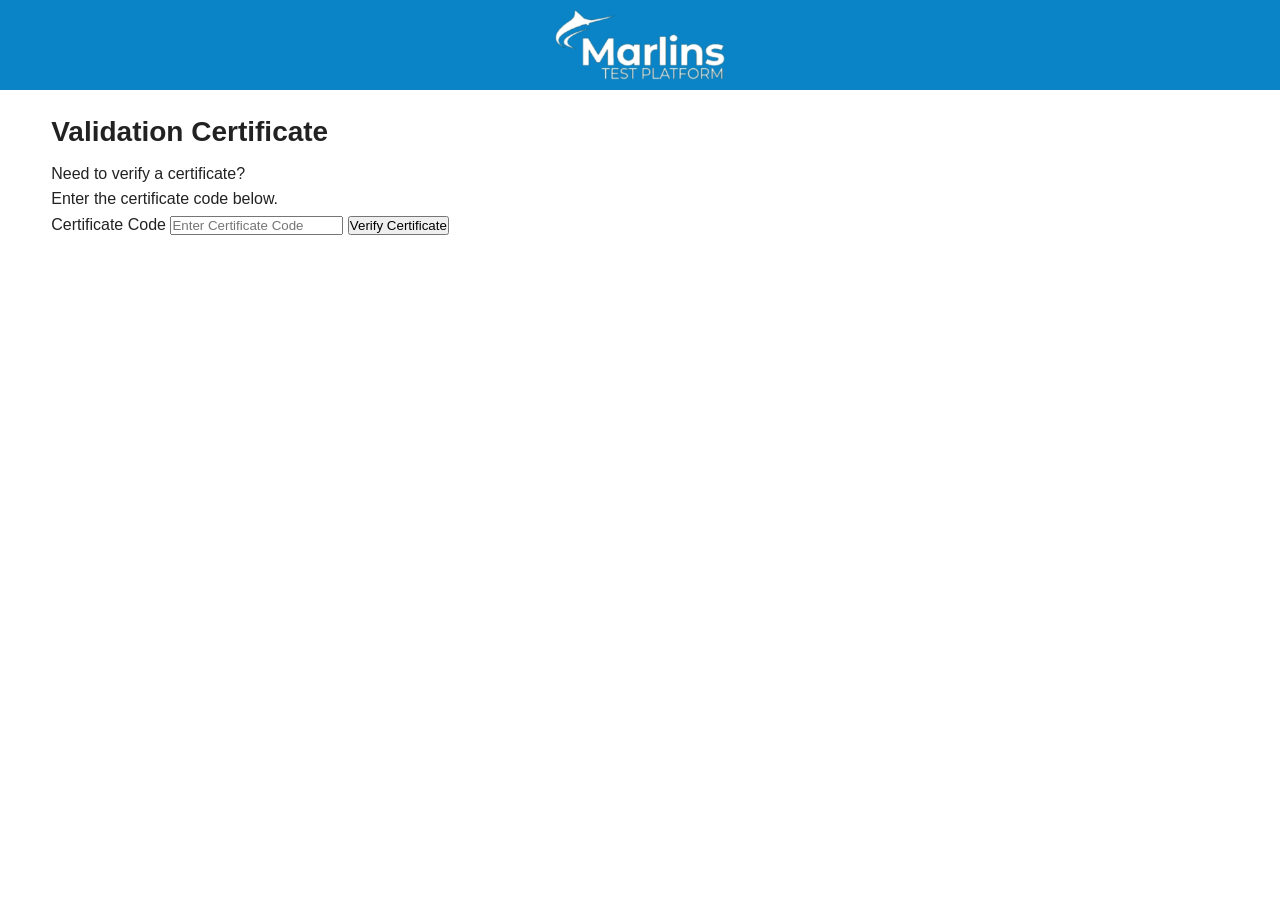
<file: index.html>
<!DOCTYPE html>
<html lang="en">
<head>
    <meta charset="UTF-8">
    <meta name="viewport" content="width=device-width, initial-scale=1.0">
    <title>Validation Certificate</title>

    <link rel="stylesheet" href="css/style.css">
</head>

<body>

<header>
    <img src="images/logo.png" alt="Logo" class="logo">
</header>

<div class="container">

    <h1>Validation Certificate</h1>

    <p>
        Need to verify a certificate?<br>
        Enter the certificate code below.
    </p>

    <label>Certificate Code</label>

    <input
        type="text"
        id="certificate"
        placeholder="Enter Certificate Code">

    <button id="verifyBtn">
        Verify Certificate
    </button>

</div>

<script src="js/script.js"></script>

</body>
</html>
</file>
<file: css/style.css>
/* =====================================================
   RESET
===================================================== */

*{
    margin:0;
    padding:0;
    box-sizing:border-box;
}

html{
    scroll-behavior:smooth;
}

body{
    font-family:Arial, Helvetica, sans-serif;
    background:#fff;
    color:#222;
    line-height:1.6;
}

img{
    max-width:100%;
    display:block;
}

a{
    text-decoration:none;
}

/* =====================================================
   HEADER
===================================================== */

header{
    width:100%;
    height:90px;
    background:#0a84c6;
    display:flex;
    align-items:center;
    justify-content:center;
    padding:0 35px;
}

header a{
    display:flex;
    align-items:center;
}

.logo{
    width:170px;
    height:auto;
    transition:.25s;
}

.logo:hover{
    transform:scale(1.03);
}

/* =====================================================
   MAIN CONTAINER
===================================================== */

.container{
    width:92%;
    max-width:1400px;
    margin:50px auto;
}

/* =====================================================
   BADGE
===================================================== */

.badge{
    display:inline-block;
    background:#28b463;
    color:#fff;
    padding:10px 20px;
    border-radius:6px;
    font-size:18px;
    font-weight:700;
    margin-bottom:30px;
}

/* =====================================================
   TITLE
===================================================== */

h1{
    font-size:48px;
    font-weight:700;
    color:#222;
    margin-bottom:12px;
    line-height:1.2;
}

.subtitle{
    font-size:22px;
    color:#666;
    margin-bottom:40px;
}
/* =====================================================
   SUCCESS MESSAGE
===================================================== */

.success-box{
    margin:45px 0;
}

.success-item{
    display:flex;
    align-items:flex-start;
    gap:18px;
    margin-bottom:28px;
}

.check-icon{
    width:48px;
    flex-shrink:0;
}

.success-text{
    font-size:19px;
    color:#333;
    line-height:1.8;
}

.success-text a{
    color:#0a84c6;
    font-weight:600;
}

.success-text a:hover{
    text-decoration:underline;
}

/* =====================================================
   CERTIFICATE DETAILS
===================================================== */

.result-data{
    margin-top:45px;
    border:1px solid #e4e4e4;
    border-radius:8px;
    overflow:hidden;
    background:#fff;
}

.row{
    display:flex;
    align-items:center;
    min-height:62px;
    border-bottom:1px solid #ececec;
}

.row:last-child{
    border-bottom:none;
}

.label{
    width:300px;
    padding:18px 24px;
    background:#fafafa;
    font-size:18px;
    font-weight:600;
    color:#555;
    border-right:1px solid #ececec;
}

.value{
    flex:1;
    padding:18px 24px;
    font-size:18px;
    color:#222;
}

/* =====================================================
   BACK BUTTON
===================================================== */

.back-link{
    display:inline-flex;
    align-items:center;
    gap:8px;
    margin:35px 0 0;
    color:#0a84c6;
    font-size:18px;
    font-weight:600;
    transition:.25s;
}

.back-link:hover{
    color:#08679a;
}

/* =====================================================
   FOOTER
===================================================== */

footer{
    width:100%;
    background:#5a5a5a;
    color:#fff;
    margin-top:60px;
    padding:35px 0 20px;
}

.footer-top,
.footer-columns,
.footer-bottom{
    width:92%;
    max-width:1400px;
    margin:0 auto;
}

.footer-top{
    margin-bottom:30px;
}

.footer-logo{
    width:230px;
    margin-bottom:20px;
}

.footer-company{
    font-size:20px;
    margin-bottom:5px;
}

.ocean-title{
    font-size:56px;
    line-height:1;
    font-weight:700;
}

.ocean-sub{
    font-size:20px;
    margin-top:4px;
}

.footer-columns{
    display:flex;
    justify-content:space-between;
    gap:60px;
    margin-top:30px;
}

.footer-column{
    flex:1;
}

.footer-column h3{
    font-size:28px;
    margin-bottom:12px;
    font-weight:500;
}

.footer-column hr{
    width:180px;
    height:3px;
    border:none;
    background:#f59d18;
    margin-bottom:20px;
}

.footer-column p{
    font-size:18px;
    line-height:1.8;
    margin:0 0 8px;
}

.footer-bottom{
    margin-top:35px;
    padding-top:18px;
    border-top:1px solid rgba(255,255,255,.3);
    display:flex;
    justify-content:space-between;
    align-items:center;
}

.footer-bottom span{
    font-size:17px;
}

.social-icons{
    display:flex;
    gap:20px;
}

.social-icons span{
    font-size:28px;
    cursor:pointer;
    transition:.25s;
}

.social-icons span:hover{
    opacity:.8;
}
/* ===========================
   CERTIFICATE DETAILS
=========================== */

.result-data{
    margin-top:50px;
    border-top:1px solid #dcdcdc;
    padding-top:30px;
}

.row{
    display:flex;
    padding:14px 0;
    border-bottom:1px solid #ececec;
}

.label{
    width:280px;
    font-size:20px;
    font-weight:bold;
    color:#555;
}

.value{
    flex:1;
    font-size:20px;
    color:#222;
}

/* ===========================
   FOOTER
=========================== */

footer{
    background:#5a5a5a;
    color:white;
    padding:50px 40px 25px;
    margin-top:80px;
}

.footer-top{
    margin-bottom:40px;
}

.footer-logo{
    width:240px;
    margin-bottom:25px;
}

.footer-company{
    font-size:22px;
    margin-bottom:5px;
}

.ocean-title{
    font-size:62px;
    font-weight:bold;
    line-height:1;
}

.ocean-sub{
    font-size:22px;
    margin-top:-8px;
}

.footer-columns{
    display:flex;
    justify-content:space-between;
    gap:80px;
    margin-top:40px;
}

.footer-column{
    flex:1;
}

.footer-column h3{
    font-size:34px;
    font-weight:normal;
    margin-bottom:12px;
}

.footer-column hr{
    border:none;
    height:4px;
    width:220px;
    background:#f59d18;
    margin-bottom:25px;
}

.footer-column p{
    font-size:22px;
    line-height:1.8;
    margin:0;
}

.footer-bottom{
    margin-top:70px;
    padding-top:25px;
    border-top:1px solid rgba(255,255,255,.5);

    display:flex;
    justify-content:space-between;
    align-items:center;
}

.footer-bottom span{
    font-size:22px;
}

.social-icons{
    display:flex;
    gap:30px;
}

.social-icons span{
    font-size:48px;
    font-weight:bold;
    cursor:pointer;
}
.back-link{
    display:inline-block;
    margin:30px 0 20px;
    color:#1ea7e1;
    font-size:28px;
    text-decoration:none;
}

.back-link:hover{
    text-decoration:underline;
}
/* ===========================
   MOBILE
=========================== */

@media (max-width:768px){

header{
    height:70px;
    padding:0 15px;
    justify-content:center;
}

.logo{
    width:150px;
}

}

.container{
    width:92%;
    margin:25px auto;
}

h1{
    font-size:28px;
    line-height:1.2;
}

.subtitle{
    font-size:17px;
}
.success-item{
    gap:12px;
    margin-bottom:20px;
}

.check-icon{
    width:40px;
    height:40px;
}

.success-text{
    font-size:16px;
    line-height:1.6;
}

.row{
    display:block;
    padding:12px 0;
}

.label{
    width:100%;
    font-size:18px;
    margin-bottom:5px;
}

.value{
    font-size:18px;
}

.back-button a{
    width:100%;
    text-align:center;
    font-size:18px;
}

footer{
    padding:30px 20px;
}

.footer-logo{
    width:180px;
}

.footer-columns{
    display:block;
}

.footer-column{
    margin-bottom:30px;
}

.footer-column h3{
    font-size:28px;
}

.footer-column hr{
    width:150px;
}

.footer-column p{
    font-size:18px;
}

.footer-bottom{
    flex-direction:column;
    gap:20px;
    text-align:center;
}

.social-icons{
    justify-content:center;
}
}
button{
    width:100%;
    height:46px;
    margin-top:15px;
    background:#0a84c6;
    color:#fff;
    border:none;
    border-radius:5px;
    font-size:17px;
    font-weight:600;
    cursor:pointer;
}

button:hover{
    background:#086ca0;
}
</file>
